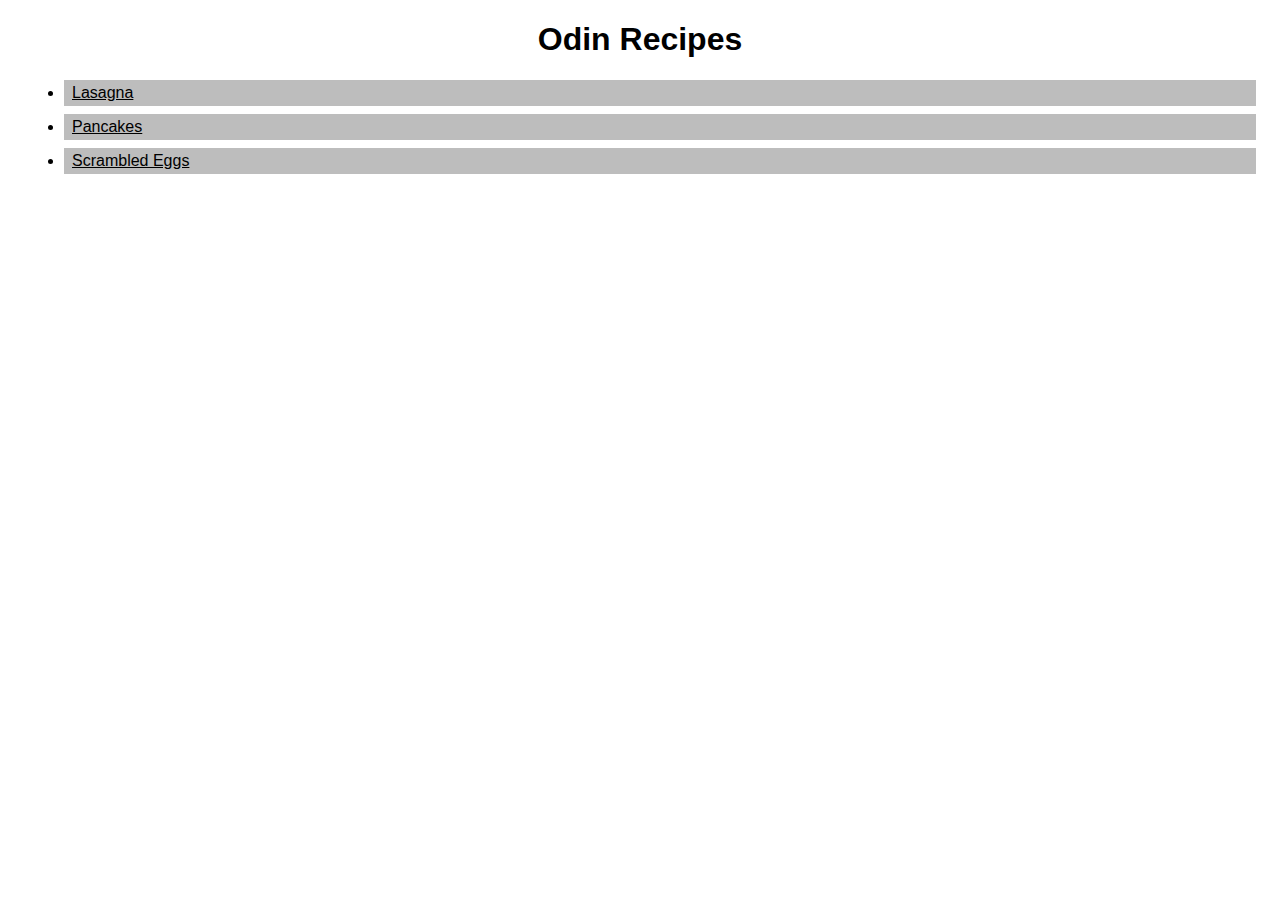
<file: index.html>
<!DOCTYPE html>
<html lang="en">
    <head>
        <meta charset="UTF-8" />
        <title>Odin Recipes</title>
        <link rel="stylesheet" href="style.css">
    </head>
    <body>
        <h1>Odin Recipes</h1>
        <ul>
            <li><a href="recipes/lasagna.html">Lasagna</a></li>
            <li><a href="recipes/pancakes.html">Pancakes</a></li>
            <li><a href="recipes/eggs.html">Scrambled Eggs</a></li>
        </ul>
    </body>
</html>
</file>
<file: style.css>
* {
    font-family: Verdana, Geneva, Tahoma, sans-serif;
}

h1 {
    text-align: center;
}

ul li {
    background-color: #bdbdbd;
    color: black;
    margin: 8px 16px;
    padding: 4px 8px;
}

ol {
    font-weight: 600;
}

ol li p {
    background-color: #bdbdbd;
    padding: 8px 10px;
    border-radius: 4px;
    font-weight: 200;
}

.home {
    display: block;
    text-align: center;
    margin-block: 20px;
    color: black;
}

.home::after {
    content: " ↩";
}

li a {
    color: black;
}

img {
    display: block;
    width: 100%;
    border-radius: 8px;
}

h3::after {
    display: block;
    content: "";
    border-top: 1px solid black;
    margin: 4px 0 10px 0;
}
</file>
